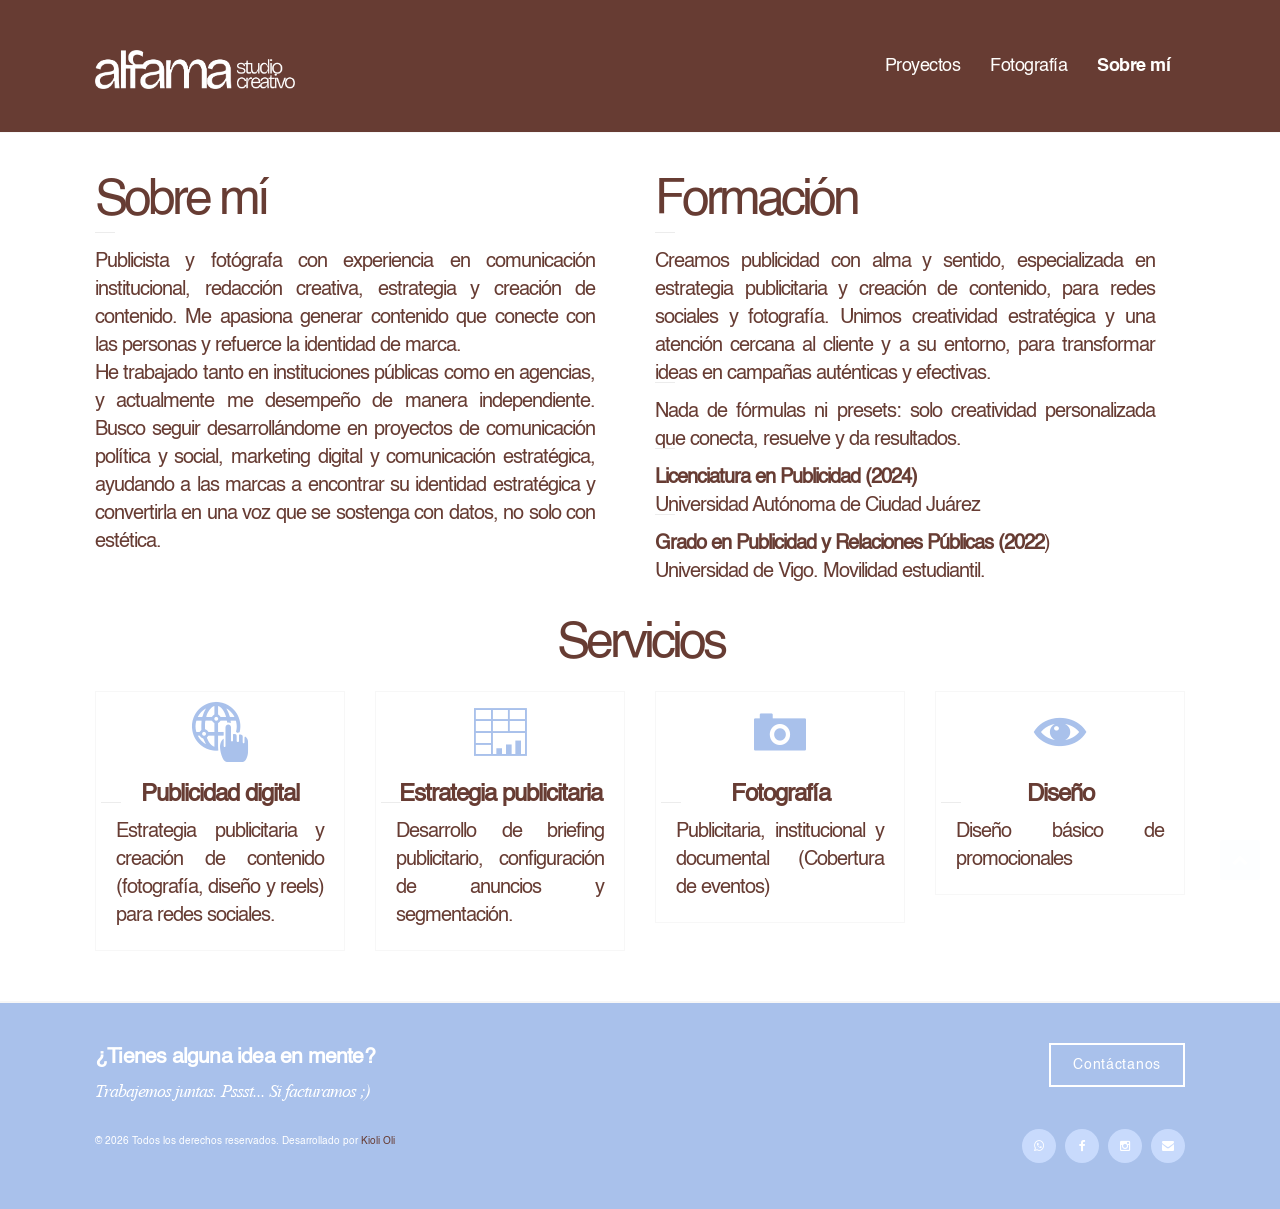
<file: sobremi.html>
<!DOCTYPE html>
<html lang="en-US">
<head>
	<meta http-equiv="Content-Type" content="text/html; charset=UTF-8">
	<title>Sobre mí - Alfama Studio</title>
	<meta name="description" content="Mayo - Portfolio Template for Creative Professionals">
	<meta name="viewport" content="width=device-width, initial-scale=1, maximum-scale=1">
	<link rel="shortcut icon" type="image/x-icon" href="assets/images/alf-favicon.png">

	<!-- STYLESHEETS -->
	<link rel="stylesheet" href="assets/bootstrap/css/bootstrap.min.css" type="text/css" media="all">
	<link rel="stylesheet" href="assets/css/font-awesome.min.css" type="text/css" media="all">
	<link rel="stylesheet" href="assets/css/icofont.css" type="text/css" media="all">
	<link rel="stylesheet" href="assets/css/magnific-popup.css" type="text/css" media="all">
	<link rel="stylesheet" href="assets/css/slick.css" type="text/css" media="all">
	<link rel="stylesheet" href="assets/css/hover-min.css" type="text/css" media="all">
	<link rel="stylesheet" href="assets/css/animate.css" type="text/css" media="all">
	<link rel="stylesheet" href="assets/css/style.css" type="text/css" media="all">

	<!--[if lt IE 9]>
      <script src="https://oss.maxcdn.com/html5shiv/3.7.2/html5shiv.min.js"></script>
      <script src="https://oss.maxcdn.com/respond/1.4.2/respond.min.js"></script>
    <![endif]-->

</head>

<body>

<!-- Site Wrapper (Boxed Version) -->
<div class="site-wrapper-wide">

	<!-- Site Header -->
	<header class="header">

	<!-- Navbar -->
	<nav class="navbar navbar-default yamm">
	    <div class="container">
	        <div class="navbar-header">
	            <button aria-controls="navbar" aria-expanded="false" class=
	            "navbar-toggle collapsed" data-target="#navbar" data-toggle=
	            "collapse" type="button"><span class="sr-only">Toggle
	            navigation</span> <span class="icon-bar"></span> <span class=
	            "icon-bar"></span> <span class="icon-bar"></span></button>

	            <!-- Logo -->
	            <a class="navbar-brand" href="index.html">
	            	<img src="assets/images/logo-nav-bn.png" alt="site-logo" width="200" />
	            </a>
	            <!-- Logo end -->

	        </div>

	        <div class="navbar-collapse collapse" id="navbar">

	        	<div class="navbar-right">
	            
	                <!-- Menu -->
	                <ul class="nav navbar-nav">
	                    <li class="dropdown">
	                        <a href="index.html" class="default">Proyectos</a>
	                    </li>
	                    <li class="dropdown">
	                        <a href="fotografia.html" class="default">Fotografía</a>
	                    </li>
	                    <li>
	                        <a href="#" class="active">Sobre mí</a>
	                    </li>

	                </ul>
	                <!-- Menu end -->
	                
	            </div>
	            
	        </div>
	    </div>
	</nav>
	<!-- Navbar 1-1 end -->

	</header>
	<!-- End Site Header -->

	<section class="page-header">
		<div class="container">
			<div class="row gx-5">
				<div class="col-md-6">
					<h1>Sobre mí</h1>
					<p style="text-align: justify;">Publicista y fotógrafa con experiencia en comunicación institucional, redacción creativa, estrategia y creación de contenido. Me apasiona generar contenido que conecte con las personas y refuerce la identidad de marca.<br>
He trabajado tanto en instituciones públicas como en agencias, y actualmente me desempeño de manera independiente. Busco seguir desarrollándome en proyectos de comunicación política y social, marketing digital y comunicación estratégica, ayudando a las marcas a encontrar su identidad estratégica y convertirla en una voz que se sostenga con datos, no solo con estética.
</p>
				</div>

				<div class="col-md-6">
					<h1>Formación</h1>
					<p style="text-align: justify;">Creamos publicidad con alma y sentido, especializada en estrategia publicitaria y creación de contenido, para redes sociales y fotografía. Unimos creatividad estratégica y una atención cercana al cliente y a su entorno, para transformar ideas en campañas auténticas y efectivas. </p>

					<p style="text-align: justify;">Nada de fórmulas ni presets: solo creatividad personalizada que conecta, resuelve y da resultados.</p>
					<p><strong>Licenciatura en Publicidad (2024)</strong><br>
					Universidad Autónoma de Ciudad Juárez </p>

					<p><strong>Grado en Publicidad y Relaciones Públicas (2022</strong>)<br>
					Universidad de Vigo. Movilidad estudiantil.</p>
				</div>
			</div>
		</div>
		<div class="container page-headers" style="margin-bottom: 30px;">

			<div class="row">
				<h1 style="text-align: center;">Servicios</h1 >

				<div class="col-md-3 col-sm-6 col-xs-12">
					<div class="service-item text-center">
						<i class="icofont icofont-ui-browser"></i>
						<h3>Publicidad digital</h3>
						<p>Estrategia publicitaria y creación de contenido (fotografía, diseño y reels) para redes sociales.</p>
					</div>
				</div>

				<div class="col-md-3 col-sm-6 col-xs-12">
					<div class="service-item text-center">
						<i class="icofont icofont-spreadsheet"></i>
						<h3>Estrategia publicitaria</h3>
						<p>Desarrollo de briefing publicitario, configuración de anuncios y segmentación.</p>

					</div>
				</div>

				<div class="col-md-3 col-sm-6 col-xs-12">
					<div class="service-item text-center">
						<i class="icofont icofont-camera-alt"></i>
						<h3>Fotografía</h3>
						<p>Publicitaria, institucional y documental (Cobertura de eventos)</p>

					</div>
				</div>
				<div class="col-md-3 col-sm-6 col-xs-12">
					<div class="service-item text-center">
						<i class="icofont icofont-eye"></i>
						<h3>Diseño</h3>
						<p>Diseño básico de promocionales</p>

					</div>
				</div>
			</div>
			

		</div>

	
	</section>


	

	<section class="cta-footer dark">
		<div class="container">
			<div class="row flex">

				<div class="col-md-8">
					<div class="text">
						<h2 class="lead">¿Tienes alguna idea en mente?</h2>
						<p class="ftext">Trabajemos juntas. Pssst... Si facturamos ;)</p>
					</div>
				</div>

				<div class="col-md-4">
				<a href="https://wa.me/526562015076" class="btn btn-light-alt pull-right">Contáctanos</a>
				</div>

			</div>
		</div>

		<div class="container">

			<div class="social-icons pull-right" style="padding-top: 20px;">
				<ul class="inline">
					<li><a href="https://wa.me/526562015076"><i class="fa fa-whatsapp" aria-hidden="true"></i></a></li>
					<li><a href="https://www.facebook.com/profile.php?id=61586710676685"><i class="fa fa-facebook" aria-hidden="true"></i></a></li>
					<li><a href="https://www.instagram.com/alfama.studio"><i class="fa fa-instagram" aria-hidden="true"></i></a></li>
					<li><a href="mailto:nsolveraa@gmail.com"><i class="fa fa-envelope" aria-hidden="true"></i></a></li>

				</ul>
			</div>

			<div class="copyright pull-left" style="color: white; font-size: 10px; padding-top: 25px;" >
				<span>© 2026 Todos los derechos reservados. Desarrollado por <a style="color: #673c33;" href="https://www.instagram.com/kioli.oli/">Kioli Oli</a></span>
			</div>

		</div>
		
	</section>
	
	<!-- Footer 
	<footer class="footer clearfix">
		<div class="container">

			<div class="social-icons pull-right">
				<ul class="inline">
					<li><a href="https://wa.me/526562015076"><i class="fa fa-whatsapp" aria-hidden="true"></i></a></li>
					<li><a href="https://www.facebook.com/profile.php?id=61586710676685"><i class="fa fa-facebook" aria-hidden="true"></i></a></li>
					<li><a href="https://www.instagram.com/alfama.studio"><i class="fa fa-instagram" aria-hidden="true"></i></a></li>
					<li><a href="mailto:nsolveraa@gmail.com"><i class="fa fa-envelope" aria-hidden="true"></i></a></li>

				</ul>
			</div>

			<div class="copyright pull-left">
				<span>© 2026 Todos los derechos reservados. Desarrollado por <a href="https://www.instagram.com/kioli.oli/">Kioli Oli</a></span>
			</div>

		</div>
	</footer>
	 End Footer -->

</div>

<a href="javascript:" id="return-to-top"><i class="fa fa-chevron-up"></i></a>

<!-- SCRIPTS -->
<script type="text/javascript" src="assets/js/jquery-1.12.3.min.js"></script>
<script type="text/javascript" src="assets/js/jquery.easing.min.js"></script>
<script type="text/javascript" src="assets/js/jquery.magnific-popup.min.js"></script>
<script type="text/javascript" src="assets/bootstrap/js/bootstrap.min.js"></script>
<script type="text/javascript" src="assets/js/jquery.sticky.js"></script>
<script type="text/javascript" src="assets/js/jquery.sliphover.min.js"></script>
<script type="text/javascript" src="assets/js/isotope.pkgd.min.js"></script>
<script type="text/javascript" src="assets/js/wow.min.js"></script>
<script type="text/javascript" src="assets/js/slick.min.js"></script>
<script type="text/javascript" src="assets/js/custom.js"></script>
<script type="text/javascript" src="assets/js/smoothscroll.min.js"></script>

</body>
</html>
</file>
<file: assets/css/style.css>
/*
Template Name: Mayo - Portfolio Template for Creative Professionals
Version: 1.0
Author: PxlSolutions
Author URI: http://themeforest.net/user/pxlsolutions
Description: Portfolio Template for Creative Professionals

[TABLE OF CONTENTS]

01. Main configuration
02. Typography
03. Preloader
04. Container Settings
05. Header
06. Navigation Bar
07. Right Sidebar
08. Hero
09. Section Settings
10. Portfolio
11. Gallery
12. Blog
13. Comments
14. Services
15. Pricing Tables
16. Testimonials
17. Site Footer
18. Client
19. Team
20. Contact
21. Call to Action
22. Widgets
23. Elements
24. Responsive Settings

*/
/* ==== FONTS ==== */
@font-face {
  font-family: 'Times-New-Roman-Italic';
  src: url("../fonts/Times-New-Roman-Italic.ttf") format("truetype");
font-weight: normal;
font-style: normal;
}
@font-face {
  font-family: 'Helvetica-Bold';
  src: url("../fonts/Helvetica-Bold.ttf") format("truetype");
font-weight: normal;
font-style: normal;
}
@font-face {
  font-family: 'Helvetica';
  src: url("../fonts/Helvetica.ttf") format("truetype");
font-weight: normal;
font-style: normal;
}

@import url("https://fonts.googleapis.com/css?family=Poppins:300,400,500,600,700&subset=latin-ext");
@import url('https://fonts.googleapis.com/css2?family=Open+Sans:ital,wght@0,300..800;1,300..800&display=swap');




/*=================================================================*/
/*                      MAIN CONFIGURATION                              
/*=================================================================*/
body {
  color: #673c33;
  background-color: #EEE;
  font-family: "Helvetica", sans-serif;
  font-style: normal;
  overflow-x: hidden;
}

img {
  max-width: 100%;
  height: auto;
}

img.space {
  margin-bottom: 20px;
}

ul {
  padding: 0;
  margin: 0;
}

li {
  font-size: 14px;
  padding: 0 0 10px;
}

ul.list-style li {
  position: relative;
  list-style: none;
  margin-left: 46px;
}

ul.list-style li:before {
  content: '';
  background: #2dd0c6;
  display: block;
  height: 1px;
  left: -45px;
  top: 36%;
  position: absolute;
  width: 20px;
}

ul.inline {
  list-style: none;
}
ul.inline li {
  display: inline-block;
}

.flex {
  display: flex;
  align-items: flex-start;
  align-content: center;
}

.text-center {
  text-align: center;
}

.text-left {
  text-align: left;
}

.text-right {
  text-align: right;
}

.sp30 {
  clear: both;
  overflow: hidden;
  height: 30px;
}

.mb0 {
  margin-bottom: 0 !important;
}

.mb20 {
  margin-bottom: 20px;
}
 /* Opacidad portafolio detalles*/
.overlay {
  background: rgba(103, 60, 51, 0.7);
  height: 100%;
  left: 0;
  top: 0;
  position: absolute;
  width: 100%;
}
/*=================================================================*/
/*                      TYPOGRAPHY                              
/*=================================================================*/
h4, h5, h6 {
  font-family: 'Times-New-Roman-Italic';
  font-weight: 700;
  margin: 20px 0;
}
 h2{
  font-family: 'Helvetica';
  font-weight: 700;
  margin: 20px 0;
  letter-spacing: -2px;
 }

h1 {
  font-family: 'Helvetica';
  font-size: 50px;
  font-weight: 400;
  letter-spacing: -4px;
}

h2 {
  font-size: 28px;
}

h3 {
  font-size: 24px;
  font-family: 'Helvetica';
}

h4 {
  font-size: 18px;
}

p {
  line-height: 2;
}

a {
  color: #222;
  outline: 0;
}
a:hover {
  color: #222;
}
a:focus {
  outline: 0;
}

hr {
  margin-top: 80px;
  margin-bottom: 80px;
  border: 0;
  border-top: 1px solid #f7f7f7;
}
hr.md {
  margin: 30px 0;
}
hr.md.dash {
  border-top: dashed 1px #f0f0f0;
}

blockquote {
  padding: 20px 20px;
  margin: 0 0 20px;
  font-size: 16px;
  border-left: 5px solid #222;
  background: #F7F7F7;
}

blockquote p {
  line-height: 1.6;
}

/*=================================================================*/
/*                      PRELOADER                              
/*=================================================================*/
.vertical--center {
  margin: 0 auto;
  background: white;
  width: 100%;
  height: 100%;
  left: 0;
  top: 0;
  position: fixed;
  display: block;
  z-index: 9;
}

.vertical-center__element {
  position: absolute;
  width: 100%;
  top: 50%;
  transform: translateY(-50%);
}

.preloader {
  display: block;
  position: relative;
  width: 1em;
  height: 1em;
  margin: 1px auto;
  background: black;
}
.preloader--top {
  top: 0;
  animation: preloaderCSSTop 2s infinite;
}
.preloader--top::after {
  position: absolute;
  content: '';
  display: block;
  width: 1em;
  height: 1em;
  left: 1em;
  background: black;
  margin-left: 1px;
  animation: preloaderCSSTopAfter 2s infinite;
  animation-delay: .5s;
}
.preloader--bottom {
  top: 0;
  animation: preloaderCSSBottom 2s infinite;
  animation-delay: 1.5s;
}
.preloader--bottom::after {
  position: absolute;
  content: '';
  display: block;
  width: 1em;
  left: 1em;
  height: 1em;
  background: black;
  margin-left: 1px;
  animation: preloaderCSSTopAfter 2s infinite;
  animation-delay: 1s;
}

@keyframes preloaderCSSTop {
  0% {
    background-color: black;
  }
  100% {
    background-color: white;
  }
}
@keyframes preloaderCSSBottom {
  0% {
    background-color: black;
  }
  100% {
    background-color: white;
  }
}
@keyframes preloaderCSSTopAfter {
  0% {
    background-color: black;
  }
  100% {
    background-color: white;
  }
}
@keyframes preloaderCSSBottomAfter {
  0% {
    background-color: black;
  }
  100% {
    background-color: white;
  }
}
/*=================================================================*/
/*                      CONTAINER SETTINGS
/*=================================================================*/
.site-wrapper {
  background: #FFF;
  max-width: 1170px;
  margin: 70px auto;
}

.site-wrapper-wide {
  background: #fbfcf5;
  max-width: 100%;
  margin: 0;
}

.container {
  padding-right: 40px;
  padding-left: 40px;
  margin-right: auto;
  margin-left: auto;
}

.container750 {
  max-width: 750px;
  padding-right: 40px;
  padding-left: 40px;
  margin-right: auto;
  margin-left: auto;
}

/*=================================================================*/
/*                      HEADER                              
/*=================================================================*/
.header {
  background-color: #673C33;
  border-bottom: solid 1px #f7f7f7;
  padding: 50px 0 30px;
}

.header-icons {
  margin-left: 20px;
  top: 5px;
  position: relative;
}
.header-icons ul li {
  margin: 0 10px;
  padding: 0;
}
.header-icons ul li:last-child {
  margin-right: 0;
}
.header-icons ul li.search-icon {
  cursor: pointer;
}
.header-icons ul li:hover {
  color: #ffffff;
}

.search-form {
  right: 0;
  top: 150%;
  position: absolute;
  width: 200px;
  -webkit-transform: translateY(-10px);
  -moz-transform: translateY(-10px);
  -ms-transform: translateY(-10px);
  transform: translateY(-10px);
  -webkit-transition: all .3s ease;
  -moz-transition: all .3s ease;
  -ms-transition: all .3s ease;
  -o-transition: all .3s ease;
  transition: all .3s ease;
  opacity: 0;
  visibility: hidden;
}
.search-form input {
  display: block;
  width: 100%;
  height: 40px;
  padding: 10px 20px;
  font-size: 12px;
  font-weight: 400;
  letter-spacing: 0;
  line-height: 1.6;
  color: #EEE;
  background-color: #ffffff;
  border: 0;
}
.search-form.open {
  -webkit-transform: translateY(0);
  -moz-transform: translateY(0);
  -ms-transform: translateY(0);
  transform: translateY(0);
  -webkit-transition: all .3s ease;
  -moz-transition: all .3s ease;
  -ms-transition: all .3s ease;
  -o-transition: all .3s ease;
  transition: all .3s ease;
  opacity: 1;
  visibility: visible;
}

.navicon {
  cursor: pointer;
  height: 14px;
  position: relative;
  top: 2px;
}
.navicon span {
  background: #FFFEFC;
  display: block;
  height: 2px;
  position: relative;
  right: 0;
  top: 3px;
  width: 13px;
}
.navicon span:before {
  content: '';
  background: #FFFEFC;
  display: block;
  height: 2px;
  position: absolute;
  top: 4px;
  right: 0;
  width: 9px;
}
.navicon span:after {
  content: '';
  background: #FFFEFC;
  display: block;
  height: 2px;
  position: absolute;
  top: 8px;
  right: 0;
  width: 5px;
}
.navicon:hover span, .navicon:hover span:after, .navicon:hover span:before {
  background: #C40E0E;
}

/*=================================================================*/
/*                      NAVIGATION BAR                              
/*=================================================================*/
.navbar {
  font-family: 'Helvetica';
  letter-spacing: -0.5px;
  position: relative;
  min-height: auto;
  margin-bottom: 0;
  border: 0;
}

.navbar-default {
  background-color: transparent;
  border-color: transparent;
}

.navbar-brand {
  height: auto;
  padding: 0 15px;
}

.navbar-nav > li {
  
  padding: 0;
}

.navbar-nav > li > a {
  color: #fff;
  font-size: 18px;
  font-weight: 300;
  line-height: inherit;
}

.navbar-nav > li > a.active:hover, .navbar-nav > li > a.default:hover{
  color: #A9C1EB;
}
.navbar-nav > li > a.active {
  color: #FFFEFC;
  /*font-weight: 700;*/
  font-family: 'Helvetica-Bold';

}

.navbar-nav > li > a.default {
  color: #FFFEFC;
  font-weight: 300;
}
/*
.navbar-nav > li > a:hover {
  color: #fff;
  font-weight: 700;
}
  */

.navbar-default .navbar-toggle {
  position: relative;
  float: right;
  padding: 10px;
  margin-top: 0;
  margin-right: 15px;
  margin-bottom: 0;
  background-color: transparent;
  background-image: none;
  border: 0;
  border-radius: 0;
}
.navbar-default .navbar-toggle .icon-bar {
  width: 22px;
  height: 3px;
  border-radius: 0;
  background-color: #fff;
}
.navbar-default .navbar-toggle:focus {
  background-color: transparent;
}
.navbar-default .navbar-toggle:focus .icon-bar {
  background-color: #ffffff;
}
.navbar-default .navbar-toggle:hover {
  background-color: transparent;
}
/*=================================================================*/
/*                      RIGHT SIDEBAR                             
/*=================================================================*/
.main-sidebar {
  color: #FFF;
  background: #1b1b1b;
  height: 100%;
  overflow: auto;
  right: 0;
  top: 0;
  padding: 30px 40px;
  position: fixed;
  width: 400px;
  z-index: 3;
  -webkit-transition: all .5s ease;
  -moz-transition: all .5s ease;
  -ms-transition: all .5s ease;
  -o-transition: all .5s ease;
  transition: all .5s ease;
  -webkit-transform: translateX(400px);
  -moz-transform: translateX(400px);
  -ms-transform: translateX(400px);
  transform: translateX(400px);
}
.main-sidebar.open {
  -webkit-transform: translateX(0px);
  -moz-transform: translateX(0px);
  -ms-transform: translateX(0px);
  transform: translateX(0px);
}
.main-sidebar .close {
  margin-top: 10px;
  height: 30px;
  opacity: .5;
  -webkit-transition: all .3s ease;
  -moz-transition: all .3s ease;
  -ms-transition: all .3s ease;
  -o-transition: all .3s ease;
  transition: all .3s ease;
}
.main-sidebar .close .line1 {
  display: block;
  background: #FFF;
  height: 1px;
  width: 30px;
  top: 1px;
  position: relative;
  -webkit-transform: rotateZ(45deg);
  -moz-transform: rotateZ(45deg);
  -ms-transform: rotateZ(45deg);
  transform: rotateZ(45deg);
  -webkit-transition: all .3s ease;
  -moz-transition: all .3s ease;
  -ms-transition: all .3s ease;
  -o-transition: all .3s ease;
  transition: all .3s ease;
}
.main-sidebar .close .line2 {
  display: block;
  background: #FFF;
  height: 1px;
  width: 30px;
  -webkit-transform: rotateZ(45deg);
  -moz-transform: rotateZ(45deg);
  -ms-transform: rotateZ(45deg);
  transform: rotateZ(-45deg);
  -webkit-transition: all .3s ease;
  -moz-transition: all .3s ease;
  -ms-transition: all .3s ease;
  -o-transition: all .3s ease;
  transition: all .3s ease;
}
.main-sidebar .close:hover .line1 {
  -webkit-transform: rotateZ(135deg);
  -moz-transform: rotateZ(135deg);
  -ms-transform: rotateZ(135deg);
  transform: rotateZ(135deg);
}
.main-sidebar .close:hover .line2 {
  -webkit-transform: rotateZ(45deg);
  -moz-transform: rotateZ(45deg);
  -ms-transform: rotateZ(45deg);
  transform: rotateZ(45deg);
}
.main-sidebar .close:hover {
  opacity: 1;
}
.main-sidebar .widget {
  border-bottom: solid 1px #222;
  margin-bottom: 40px;
  padding-bottom: 40px;
}
.main-sidebar .widget .title {
  margin: 0 0 20px;
}
.main-sidebar .widget:last-child {
  margin-bottom: 0;
  padding-bottom: 0;
  border: 0;
}

/*=================================================================*/
/*                      HERO
/*=================================================================*/
.hero-image {
  padding: 0;
}
.hero-image .item {
  background-attachment: fixed;
  background-size: cover;
}
.hero-image .cta-text {
  color: #FFF;
  padding: 110px 0;
}
.hero-image .cta-text h1 {
  font-size: 36px;
  font-weight: 700;
  margin: 20px 0 30px;
}
.hero-image .cta-text h4.lead {
  font-size: 20px;
  margin: 0;
}
.hero-image .cta-text p {
  font-size: 16px;
  margin-bottom: 20px;
  line-height: 1.8;
  position: relative;
}

.hero-image .cta-text p:before {
  content: '';
  background: #DDD;
  height: 1px;
  left: 0;
  top: -20px;
  position: absolute;
  width: 35px;
}
.hero-image .cta-text p:after {
  content: '';
  background: #DDD;
  height: 1px;
  left: 0;
  top: -16px;
  position: absolute;
  width: 20px;
}

.hero-slide {
  padding: 0;
}
.hero-slide .item {
  background-size: cover;
  height: 468px;
}
.hero-slide .cta-text {
  color: #FFF;
  padding: 0;
  left: 70px;
  top: calc(50% + 110px);
  position: absolute;
}
.hero-slide .cta-text h1 {
  font-size: 36px;
  font-weight: 700;
  margin: 20px 0 30px;
}
.hero-slide .cta-text h4.lead {
  font-size: 20px;
  margin: 0;
}
.hero-slide .cta-text p {
  font-size: 16px;
  margin-bottom: 20px;
  line-height: 1.8;
  position: relative;
}
.hero-slide .cta-text p:before {
  content: '';
  background: #DDD;
  height: 1px;
  left: 0;
  top: -20px;
  position: absolute;
  width: 35px;
}
.hero-slide .cta-text p:after {
  content: '';
  background: #DDD;
  height: 1px;
  left: 0;
  top: -16px;
  position: absolute;
  width: 20px;
}
.hero-slide .slick-next {
  right: 40px;
}
.hero-slide .slick-prev {
  left: 40px;
}
.hero-slide .slick-next, .hero-slide .slick-prev {
  background: rgba(255, 255, 255, 0.1);
  visibility: hidden;
  opacity: 0;
  -webkit-transition: all .3s ease;
  -moz-transition: all .3s ease;
  -ms-transition: all .3s ease;
  -o-transition: all .3s ease;
  transition: all .3s ease;
}
.hero-slide .slick-dots li button:before {
  background: rgba(255, 255, 255, 0.7);
}
.hero-slide .slick-dots li.slick-active button:before {
  background: #FFF;
}
.hero-slide:hover .slick-next, .hero-slide:hover .slick-prev {
  visibility: visible;
  opacity: 1;
}
.hero-slide:hover .slick-next {
  right: 0;
}
.hero-slide:hover .slick-prev {
  left: 0;
}
.hero-slide .item.slick-active img {
  -webkit-animation: myMove 5s 1 ease-in-out;
  -moz-animation: myMove 5s 1 ease-in-out;
  -o-animation: myMove 5s 1 ease-in-out;
  -ms-animation: myMove 5s 1 ease-in-out;
  animation: myMove 5s 1 ease-in-out;
}
.hero-slide .item[aria-hidden="true"] img {
  visibility: hidden;
}
@keyframes myMove {
  from {
    transform: scale(1, 1);
    transform-origin: 50% 50%;
  }
  to {
    transform: scale(1.3, 1.3);
    transform-origin: 50% 0%;
  }
}
@-webkit-keyframes myMove {
  from {
    -webkit-transform: scale(1, 1);
    -webkit-transform-origin: 50% 50%;
  }
  to {
    -webkit-transform: scale(1.3, 1.3);
    -webkit-transform-origin: 50% 0%;
  }
}
@-o-keyframes myMove {
  from {
    -o-transform: scale(1, 1);
    -o-transform-origin: 50% 50%;
  }
  to {
    -o-transform: scale(1.3, 1.3);
    -o-transform-origin: 50% 0%;
  }
}
@-moz-keyframes myMove {
  from {
    -moz-transform: scale(1, 1);
    -moz-transform-origin: 50% 50%;
  }
  to {
    -moz-transform: scale(1.3, 1.3);
    -moz-transform-origin: 50% 0%;
  }
}
@-ms-keyframes myMove {
  from {
    -ms-transform: scale(1, 1);
    -ms-transform-origin: 50% 50%;
  }
  to {
    -ms-transform: scale(1.3, 1.3);
    -ms-transform-origin: 50% 0%;
  }
}
.minimal-header {
  padding: 20px 0;
  margin: 0;
  border-bottom: 1px solid #f7f7f7;
}
.minimal-header h1 {
  margin: 20px 0 30px;
}
.minimal-header p {
  font-size: 20px;
  line-height: 1.4;
  position: relative;
  letter-spacing: -1px;
}
.minimal-header p:before {
  content: '';
  background: #ececec;
  height: 1px;
  left: 0;
  top: -20px;
  position: absolute;
  width: 35px;
}
.minimal-header p:after {
  content: '';
  background: #ececec;
  height: 1px;
  left: 0;
  top: -16px;
  position: absolute;
  width: 20px;
}

/*=================================================================*/
/*                      SECTION                              
/*=================================================================*/
section {
  background: #ffffff;
  overflow: hidden;
  padding: 80px 0;
  position: relative;
}
section.dark {
  background: #A9C1EB;
}

.section-header {
  padding: 0 0 50px;
  margin: 0;
  border-bottom: 1px solid #f7f7f7;
  margin-bottom: 50px;
}
.section-header h1 {
  margin: 20px 0 35px;
  position: relative;
}
.section-header h1:before {
  content: '';
  background: #ececec;
  height: 1px;
  left: 0;
  bottom: -13px;
  position: absolute;
  width: 35px;
}
.section-header h1:after {
  content: '';
  background: #ececec;
  height: 1px;
  left: 0;
  bottom: -17px;
  position: absolute;
  width: 20px;
}
.section-header p {
  font-size: 16px;
  line-height: 1.8;
  position: relative;
}

/*=================================================================*/
/*                      PORTFOLIO
/*=================================================================*/
.portfolio {
  padding: 30px 0 50px;
}

.portfolio-item {
  margin-bottom: 30px;
  position: relative;
}
.portfolio-item .outer {
  position: relative;
  overflow: hidden;
}
.portfolio-item .title {
  top: calc(20% - 25px);
  position: absolute;
  text-align: left;
  padding-left: 30px;
  width: 100%;
  z-index: 1;
  -webkit-transition: all .3s ease;
  -moz-transition: all .3s ease;
  -ms-transition: all .3s ease;
  -o-transition: all .3s ease;
  transition: all .5s ease;
  -webkit-transform: translateY(30px);
  -moz-transform: translateY(30px);
  -ms-transform: translateY(30px);
  transform: translateY(30px);
  -webkit-transition-delay: .3s;
  -moz-transition-delay: .3s;
  transition-delay: .3s;
  opacity: 0;
}
.portfolio-item .title h2 {
  color: #FFF;
  margin: 0;
  padding-bottom: 18px;
}
.portfolio-item .title span.category {
  margin-top: 1em;
  color: #FFF;
  font-size: 20px;
  letter-spacing: -1px;
  font-family: 'Times-New-Roman-Italic';
  line-height: 22px;
}
.portfolio-item .overlay {
  -webkit-transition: all .5s ease;
  -moz-transition: all .5s ease;
  -ms-transition: all .5s ease;
  -o-transition: all .5s ease;
  transition: all .5s ease;
  -webkit-transform: translateY(100%);
  -moz-transform: translateY(100%);
  -ms-transform: translateY(100%);
  transform: translateY(100%);
}
.portfolio-item:hover .overlay {
  -webkit-transform: translateY(0);
  -moz-transform: translateY(0);
  -ms-transform: translateY(0);
  transform: translateY(0);
}
.portfolio-item:hover .title {
  opacity: 1;
  -webkit-transform: translateY(0);
  -moz-transform: translateY(0);
  -ms-transform: translateY(0);
  transform: translateY(0);
}

.project-thumb {
  margin-bottom: 50px;
}

.project-thumb-list {
  margin-bottom: 50px;
}
.project-thumb-list img {
  margin-bottom: 10px;
}
.project-thumb-list img:last-child {
  margin-bottom: 0;
}

.project-detail {
  color: #FFF;
  background: #222;
  list-style: none;
  padding: 25px 30px;
}
.project-detail span.title {
  color: #FFF;
  font-size: 16px;
  font-weight: 600;
  display: block;
  margin-bottom: 10px;
}
.project-detail li {
  padding-bottom: 14px;
  font-size: 12px;
  color: #ffffff;
  border-bottom: solid 1px #2c2c2c;
  margin-bottom: 14px;
}
.project-detail li:last-child {
  padding-bottom: 0;
  border: 0;
}

.single-navigation {
  text-align: center;
  margin-top: 80px;
}
.single-navigation ul li {
  padding: 0 2px;
}
.single-navigation ul li a {
  color: #333;
  background: #FFF;
  border: solid 1px #EEE;
  border-radius: 50%;
  display: block;
  font-size: 20px;
  line-height: 62px;
  height: 60px;
  width: 60px;
}
.single-navigation ul li a:hover {
  background: #222;
  color: #FFF;
}

.filter-navigation {
  list-style: none;
  margin-bottom: 30px;
}
.filter-navigation li {
  color: #673c33;
  cursor: pointer;
  font-size: 16px;
  letter-spacing: -1px;
  display: inline-block;
  margin-right: 30px;
  padding: 0;
}
.filter-navigation li:last-child {
  margin-right: 0;
}
.filter-navigation li:hover {
  color: #C40E0E;
}
.filter-navigation li.current {
  color: #673c33;
  font-family: 'Helvetica-Bold';
  letter-spacing: -1px;
  font-size: 16px;
  font-weight: 500;
}

/*=================================================================*/
/*                      GALLERY
/*=================================================================*/
.gallery-item {
  padding: 2px;
  position: relative;
  outline: 0;
}
.gallery-item .outer {
  position: relative;
  overflow: hidden;
}
.gallery-item .icon {
  top: calc(50% - 15px);
  position: absolute;
  text-align: center;
  width: 100%;
  z-index: 1;
  -webkit-transition: all .3s ease;
  -moz-transition: all .3s ease;
  -ms-transition: all .3s ease;
  -o-transition: all .3s ease;
  transition: all .5s ease;
  -webkit-transform: translateY(30px);
  -moz-transform: translateY(30px);
  -ms-transform: translateY(30px);
  transform: translateY(30px);
  -webkit-transition-delay: .3s;
  -moz-transition-delay: .3s;
  transition-delay: .3s;
  opacity: 0;
}
.gallery-item .icon i {
  font-size: 30px;
  color: #FFF;
}
.gallery-item .overlay {
  -webkit-transition: all .5s ease;
  -moz-transition: all .5s ease;
  -ms-transition: all .5s ease;
  -o-transition: all .5s ease;
  transition: all .5s ease;
  -webkit-transform: translateY(100%);
  -moz-transform: translateY(100%);
  -ms-transform: translateY(100%);
  transform: translateY(100%);
}
.gallery-item:hover .overlay {
  -webkit-transform: translateY(0);
  -moz-transform: translateY(0);
  -ms-transform: translateY(0);
  transform: translateY(0);
}
.gallery-item:hover .icon {
  opacity: 1;
  -webkit-transform: translateY(0);
  -moz-transform: translateY(0);
  -ms-transform: translateY(0);
  transform: translateY(0);
}

/*=================================================================*/
/*                      BLOG 
/*=================================================================*/
.blog-post {
  margin-bottom: 50px;
}
.blog-post h1 a, .blog-post h2 a, .blog-post h3 a, .blog-post h4 a, .blog-post h5 a, .blog-post h6 a {
  color: #222;
  text-decoration: none;
}
.blog-post h1 a:hover, .blog-post h2 a:hover, .blog-post h3 a:hover, .blog-post h4 a:hover, .blog-post h5 a:hover, .blog-post h6 a:hover {
  opacity: 0.8;
}
.blog-post .meta {
  color: #999;
  font-size: 12px;
  font-weight: 300;
  display: block;
  margin-bottom: 14px;
}
.blog-post .tags {
  margin-top: 30px;
  clear: both;
}
.blog-post.list {
  border-bottom: dashed 1px #EEE;
  margin-bottom: 50px;
  padding-bottom: 50px;
}
.blog-post.list .post-title {
  margin: 0 0 20px;
}

.post-content ul {
  padding-left: 18px;
  list-style-type: square;
  margin-bottom: 20px;
}

/*=================================================================*/
/*                      COMMENTS
/*=================================================================*/
.comments-box {
  background-color: #FFF;
  border-radius: 5px;
  margin-bottom: 30px;
  overflow: hidden;
  padding: 0;
}

.comments-box .item {
  border-bottom: dashed 1px #EEE;
  margin-bottom: 30px;
  padding-bottom: 30px;
}
.comments-box .item h4.name {
  margin: 0 0 3px;
}
.comments-box .item span.date {
  font-size: 11px;
  color: #999;
  display: block;
  margin-bottom: 10px;
}

.comments-box .item:last-child {
  border: 0;
  margin-bottom: 0;
  padding: 0;
}

.comments-box .thumb {
  border-radius: 0;
  height: 100px;
  overflow: hidden;
  width: 100px;
}

/*=================================================================*/
/*                      SERVICES
/*=================================================================*/
.service-item {
  border: solid 1px #f7f7f7;
  padding: 10px 5px;
}
.service-item i {
  font-size: 60px;
  color: #A9C1EB;
}
.service-item h3 {
  margin: 20px 10px 10px;
  font-weight: 600;
  position: relative;
  font-family: "Helvetica", sans-serif;
  letter-spacing: -1px;
}

.service-item p {
  text-align: justify;
}

/*
.service-item h3:before {
  content: '';
  background: #ececec;
  height: 1px;
  left: calc(50% - 20px);
  bottom: -20px;
  position: absolute;
  width: 35px;
}
.service-item h3:after {
  content: '';
  background: #ececec;
  height: 1px;
  left: calc(50% - 13px);
  bottom: -24px;
  position: absolute;
  width: 20px;
}
.service-item p {
  margin-bottom: 20px;
}*/

/*=================================================================*/
/*                      PRICING TABLES
/*=================================================================*/
.price-item {
  border: solid 1px #f7f7f7;
  padding: 40px;
}
.price-item h1 {
  font-size: 40px;
}
.price-item span.currency {
  font-size: 18px;
  font-weight: 400;
  margin-right: 10px;
  vertical-align: top;
}
.price-item h4 {
  margin: 0 0 20px;
}
.price-item p {
  color: #777;
  font-size: 12px;
  font-weight: 300;
  line-height: 1.8;
}
.price-item ul {
  list-style: none;
  margin: 20px 0;
}
.price-item.best {
  background: #222;
  border-color: #222;
  color: #FFF;
}

/*=================================================================*/
/*                      TESTIMONIALS
/*=================================================================*/
.testimonial-outer {
  margin-top: 60px;
}
.testimonial-outer:nth-child(1), .testimonial-outer:nth-child(2), .testimonial-outer:nth-child(3) {
  margin-top: 0;
}

.testimonial-item .thumb {
  border-radius: 50%;
  overflow: hidden;
  display: inline-block;
  height: 60px;
  width: 60px;
}
.testimonial-item .userinfo {
  display: inline-block;
  margin-left: 20px;
  vertical-align: top;
}
.testimonial-item .userinfo h4 {
  margin: 10px 0 0;
}
.testimonial-item .userinfo span {
  color: #ffffff;
  font-size: 12px;
}
.testimonial-item .text {
  clear: both;
  margin-top: 15px;
}

/*=================================================================*/
/*                      SITE FOOTER
/*=================================================================*/
.footer {
  border-top: solid 1px #f7f7f7;
  padding: 35px 0;
}
.footer .copyright {
  margin: 7px 0;
}
.footer .copyright span {
  color: #673c33;
  font-size: 12px;
}
.footer .copyright span a {
  color: #222;
}

.social-icons ul li {
  margin-right: 5px;
  padding: 0;
}
.social-icons ul li:last-child {
  margin-right: 0;
}
.social-icons ul li a {
  color: #ffffff;
  background: #c8dafc;
  border-radius: 50%;
  display: block;
  font-size: 12px;
  height: 34px;
  line-height: 36px;
  overflow: hidden;
  text-align: center;
  width: 34px;
  vertical-align: middle;
  -webkit-transform: perspective(1px) translateZ(0);
  transform: perspective(1px) translateZ(0);
  box-shadow: 0 0 1px transparent;
  position: relative;
  -webkit-transition-property: color;
  transition-property: color;
  -webkit-transition-duration: 0.5s;
  transition-duration: 0.5s;
}
.social-icons ul li a:hover {
  color: #FFF;
}
.social-icons ul li a:before {
  content: "";
  position: absolute;
  z-index: -1;
  top: 0;
  left: 0;
  right: 0;
  bottom: 0;
  background: #673C33;
  -webkit-transform: scaleY(0);
  transform: scaleY(0);
  -webkit-transform-origin: 50% 100%;
  transform-origin: 50% 100%;
  -webkit-transition-property: transform;
  transition-property: transform;
  -webkit-transition-duration: .5s;
  transition-duration: .5s;
  -webkit-transition-timing-function: ease-out;
  transition-timing-function: ease-out;
}
.social-icons ul li a:active:before, .social-icons ul li a:focus:before, .social-icons ul li a:hover:before {
  -webkit-transform: scaleY(1);
  transform: scaleY(1);
  -webkit-transition-timing-function: cubic-bezier(0.52, 1.64, 0.37, 0.66);
  transition-timing-function: cubic-bezier(0.52, 1.64, 0.37, 0.66);
}
.social-icons.alternative li a {
  color: #222;
}
.social-icons.alternative li a:hover {
  color: #222;
}
.social-icons.alternative li a:focus {
  color: #222;
}
.social-icons.alternative li a:before {
  background: #FFF;
}

/*=================================================================*/
/*                      CLIENT
/*=================================================================*/
.client-item {
  text-align: center;
}
.client-item img {
  max-width: 150px;
  opacity: .2;
}
.client-item img:hover {
  opacity: 1;
}

/*=================================================================*/
/*                      TEAM
/*=================================================================*/
.team-outer {
  margin-top: 60px;
}
.team-outer:nth-child(1), .team-outer:nth-child(2), .team-outer:nth-child(3) {
  margin-top: 0;
}

.team-item .thumb {
  overflow: hidden;
  position: relative;
}
.team-item .social-links {
  opacity: 0;
  top: calc(50% - 10px);
  position: absolute;
  text-align: center;
  z-index: 2;
  width: 100%;
  -webkit-transform: translateY(50px);
  -moz-transform: translateY(50px);
  -ms-transform: translateY(50px);
  transform: translateY(50px);
  -webkit-transition: all .3s ease-in-out;
  -moz-transition: all .3s ease-in-out;
  transition: all .3s ease-in-out;
  -webkit-transition-delay: .2s;
  -moz-transition-delay: .2s;
  transition-delay: .2s;
}
.team-item .social-links ul li a {
  color: #FFF;
  font-size: 24px;
  background: transparent;
  padding: 0 10px;
}
.team-item h3 {
  margin: 20px 0 30px;
}
.team-item span.position {
  font-size: 14px;
  color: #6c6c6c;
  position: relative;
}
.team-item span.position:before {
  content: '';
  background: #DDD;
  height: 1px;
  left: 0;
  top: -15px;
  position: absolute;
  width: 25px;
}
.team-item span.position:after {
  content: '';
  background: #DDD;
  height: 1px;
  left: 0;
  top: -12px;
  position: absolute;
  width: 15px;
}
.team-item .overlay {
  -webkit-transform: translateY(100%);
  -moz-transform: translateY(100%);
  -ms-transform: translateY(100%);
  transform: translateY(100%);
  -webkit-transition: all .3s ease-in-out;
  -moz-transition: all .3s ease-in-out;
  transition: all .3s ease-in-out;
}
.team-item:hover .overlay {
  -webkit-transform: translateY(0);
  -moz-transform: translateY(0);
  -ms-transform: translateY(0);
  transform: translateY(0);
}
.team-item:hover .social-links {
  opacity: 1;
  -webkit-transform: translateY(0);
  -moz-transform: translateY(0);
  -ms-transform: translateY(0);
  transform: translateY(0);
}

/*=================================================================*/
/*                      CONTACT
/*=================================================================*/
.contact-info {
  background: #242424;
  color: #FFF;
  text-align: center;
  padding: 45px 60px;
}
.contact-info i {
  font-size: 36px;
  margin-bottom: 20px;
  display: block;
}
.contact-info span {
  font-size: 18px;
  font-weight: 700;
  display: block;
  line-height: 2;
}

.contact-form {
  margin-top: 50px;
}

/*=================================================================*/
/*                      CALL TO ACTION
/*=================================================================*/
.cta-footer {
  border-top: solid 1px #f7f7f7;
  padding: 40px 0;
}
.cta-footer .text {
  color: #FFF;
}
.cta-footer .text .lead {
  font-weight: 600;
  margin: 0;
  letter-spacing: -0.8px;
}
.ftext{
  letter-spacing: -1px;
}

.cta-footer .text p {
  font-size: 18px;
  margin: 0;
  font-family: 'Times-New-Roman-Italic';
  letter-spacing: -1;
}

/*=================================================================*/
/*                      WIDGETS
/*=================================================================*/
.widget {
  margin-bottom: 50px;
}
.widget .widget-header {
  font-size: 14px;
  letter-spacing: 0.1em;
  font-weight: 400;
  border-bottom: solid 1px #EEE;
  padding: 14px 0;
  margin: 0 0 20px;
  background: #222;
  color: #FFF;
  text-align: center;
}
.widget .about-img {
  margin-bottom: 20px;
}
.widget .categories {
  list-style: none;
}
.widget .categories li {
  color: #999;
  font-weight: 300;
  border-bottom: dashed 1px #EEE;
  padding-bottom: 14px;
  margin-bottom: 14px;
}
.widget .categories li a {
  color: #222;
  font-weight: 400;
}
.widget .categories li:last-child {
  margin: 0;
  border: 0;
  padding: 0;
}
.widget .widget-post-item {
  border-bottom: dashed 1px #EEE;
  float: none;
  margin-bottom: 20px;
  padding-bottom: 20px;
}
.widget .widget-post-item:last-child {
  border: 0;
  margin: 0;
  padding: 0;
}
.widget .widget-post-item .thumb {
  float: left;
  overflow: hidden;
  height: 80px;
  width: 80px;
}
.widget .widget-post-item .post-title {
  margin-left: 100px;
}
.widget .widget-post-item .post-title h3 {
  font-size: 16px;
  letter-spacing: 0;
  line-height: 1.3;
  margin: 0 0 10px;
}
.widget .widget-post-item .post-title h3 a {
  color: #222;
}
.widget .widget-post-item .post-title span.date {
  font-size: 12px;
  font-weight: 300;
  color: #999;
  letter-spacing: .05em;
}

.portfolio-widget-item {
  padding: 1px;
}

.tags {
  list-style: none;
}
.tags li {
  display: inline-block;
  margin-bottom: 7px;
}
.tags li a {
  color: #222;
  background: #EEE;
  border: solid 1px #DDD;
  padding: 4px 8px;
  -webkit-transition: all .3s ease-in-out;
  -moz-transition: all .3s ease-in-out;
  transition: all .3s ease-in-out;
}
.tags li a:hover {
  color: #FFF;
  background: #222;
  text-decoration: none;
}

/*=================================================================*/
/*                      ELEMENTS
/*=================================================================*/
.social-share ul li {
  font-size: 16px;
  padding-right: 20px;
  padding-bottom: 0;
  vertical-align: middle;
}
.social-share ul li a {
  color: #FFF;
  font-size: 14px;
  border-radius: 3px;
  display: block;
  padding: 0 13px 0 0;
  overflow: hidden;
  margin: 0;
}
.social-share ul li a.fb {
  background: #3b5998;
}
.social-share ul li a.tw {
  background: #55acee;
}
.social-share ul li a.gp {
  background: #dd4b39;
}
.social-share ul li a i {
  background: rgba(0, 0, 0, 0.15);
  display: inline-block;
  margin-right: 13px;
  padding: 11px;
}
.social-share ul li a:hover {
  text-decoration: none;
  opacity: .5;
}
.social-share ul li:last-child {
  padding-right: 0;
}

/* === Go to Top === */
#return-to-top {
  position: fixed;
  bottom: 20px;
  right: 20px;
  background: #5c7bb2;
  background: rgba(123, 166, 241, 0.5);
  width: 40px;
  height: 40px;
  display: block;
  text-decoration: none;
  -webkit-border-radius: 3px;
  -moz-border-radius: 3px;
  border-radius: 3px;
  display: none;
  -webkit-transition: all 0.3s linear;
  -moz-transition: all 0.3s ease;
  -ms-transition: all 0.3s ease;
  -o-transition: all 0.3s ease;
  transition: all 0.3s ease;
}

#return-to-top i {
  color: #fff;
  margin: 0;
  position: relative;
  left: 12px;
  top: 11px;
  font-size: 16px;
  -webkit-transition: all 0.3s ease;
  -moz-transition: all 0.3s ease;
  -ms-transition: all 0.3s ease;
  -o-transition: all 0.3s ease;
  transition: all 0.3s ease;
}

#return-to-top:hover {
  background: rgba(92, 123, 178, 0.8);
}

#return-to-top:hover i {
  color: #fff;
}

.head-title {
  margin: 0 0 50px;
  position: relative;
}
.head-title:before {
  content: '';
  background: #ececec;
  height: 1px;
  left: 0;
  top: 35px;
  position: absolute;
  width: 35px;
}
.head-title:after {
  content: '';
  background: #ececec;
  height: 1px;
  left: 0;
  top: 39px;
  position: absolute;
  width: 20px;
}

/* === Page Header === */
.page-header {
  padding: 20px 0;
  margin: 0;
  border-bottom: 1px solid #f7f7f7;
}
.page-header h1 {
  margin: 20px 0 20px;
}
.page-header p {
  font-size: 20px;
  line-height: 1.4;
  letter-spacing: -1px;
  position: relative;
  padding-right: 30px;
  
}

.page-headers p {
  font-size: 20px;
  line-height: 1.4;
  letter-spacing: -1px;
  position: relative;
  padding-left: 15px;
  padding-right: 15px;
  
}

.page-header p:before {
  content: '';
  height: 1px;
  left: 0;
  top: -20px;
  position: absolute;
  width: 35px;
}
.page-header p:after {
  content: '';
  background: #ececec;
  height: 1px;
  left: 0;
  top: -16px;
  position: absolute;
  width: 20px;
}

/* === Buttons === */
.btn {
  border: 0;
  border-radius: 0;
  color: #FFF;
  font-size: 14px;
  font-weight: 400;
  letter-spacing: .05em;
  padding: 10px 22px;
  -webkit-transition: all .3s ease-in-out;
  -moz-transition: all .3s ease-in-out;
  transition: all .3s ease-in-out;
}

.btn:focus {
  outline: 0;
}

.btn-default {
  color: #FFF;
  background: #222;
  display: inline-block;
  vertical-align: middle;
  -webkit-transform: translateZ(0);
  transform: translateZ(0);
  box-shadow: 0 0 1px transparent;
  -webkit-backface-visibility: hidden;
  backface-visibility: hidden;
  -moz-osx-font-smoothing: grayscale;
  position: relative;
  -webkit-transition-property: color;
  transition-property: color;
  -webkit-transition-duration: .3s;
  transition-duration: .3s;
}
.btn-default:hover {
  color: #FFF;
  -webkit-transform: scaleX(1);
  transform: scaleX(1);
  background: #222;
}
.btn-default:before {
  content: "";
  position: absolute;
  z-index: -1;
  top: 0;
  left: 0;
  right: 0;
  bottom: 0;
  background: #000;
  -webkit-transform: scaleX(0);
  transform: scaleX(0);
  -webkit-transform-origin: 0 50%;
  transform-origin: 0 50%;
  -webkit-transition-property: transform;
  transition-property: transform;
  -webkit-transition-duration: .3s;
  transition-duration: .3s;
  -webkit-transition-timing-function: ease-out;
  transition-timing-function: ease-out;
}
.btn-default:active:before, .btn-default:focus:before, .btn-default:hover:before {
  -webkit-transform: scaleX(1);
  transform: scaleX(1);
}

.btn-default-alt {
  background-color: transparent;
  border: solid 2px #222;
  color: #222;
  display: inline-block;
  vertical-align: middle;
  -webkit-transform: translateZ(0);
  transform: translateZ(0);
  box-shadow: 0 0 1px transparent;
  -webkit-backface-visibility: hidden;
  backface-visibility: hidden;
  -moz-osx-font-smoothing: grayscale;
  position: relative;
  -webkit-transition-property: color;
  transition-property: color;
  -webkit-transition-duration: .3s;
  transition-duration: .3s;
}
.btn-default-alt:hover {
  color: #FFF;
  -webkit-transform: scaleX(1);
  transform: scaleX(1);
}
.btn-default-alt:before {
  content: "";
  position: absolute;
  z-index: -1;
  top: 0;
  left: 0;
  right: 0;
  bottom: 0;
  background: #222;
  -webkit-transform: scaleX(0);
  transform: scaleX(0);
  -webkit-transform-origin: 0 50%;
  transform-origin: 0 50%;
  -webkit-transition-property: transform;
  transition-property: transform;
  -webkit-transition-duration: .3s;
  transition-duration: .3s;
  -webkit-transition-timing-function: ease-out;
  transition-timing-function: ease-out;
}
.btn-default-alt:active:before, .btn-default-alt:focus:before, .btn-default-alt:hover:before {
  -webkit-transform: scaleX(1);
  transform: scaleX(1);
}

.btn-light-alt {
  background-color: transparent;
  border: solid 2px #FFF;
  color: #FFF;
  display: inline-block;
  vertical-align: middle;
  -webkit-transform: translateZ(0);
  transform: translateZ(0);
  box-shadow: 0 0 1px transparent;
  -webkit-backface-visibility: hidden;
  backface-visibility: hidden;
  -moz-osx-font-smoothing: grayscale;
  position: relative;
  -webkit-transition-property: color;
  transition-property: color;
  -webkit-transition-duration: .3s;
  transition-duration: .3s;
}
.btn-light-alt:hover {
  color: #222;
  -webkit-transform: scaleX(1);
  transform: scaleX(1);
}
.btn-light-alt:before {
  content: "";
  position: absolute;
  z-index: -1;
  top: 0;
  left: 0;
  right: 0;
  bottom: 0;
  background: #FFF;
  -webkit-transform: scaleX(0);
  transform: scaleX(0);
  -webkit-transform-origin: 0 50%;
  transform-origin: 0 50%;
  -webkit-transition-property: transform;
  transition-property: transform;
  -webkit-transition-duration: .3s;
  transition-duration: .3s;
  -webkit-transition-timing-function: ease-out;
  transition-timing-function: ease-out;
}
.btn-light-alt:active:before, .btn-light-alt:focus:before, .btn-light-alt:hover:before {
  -webkit-transform: scaleX(1);
  transform: scaleX(1);
}

.btn-full {
  text-align: center;
  width: 100%;
}

.btn-group-lg > .btn, .btn-lg {
  padding: 28px 30px;
  font-size: 18px;
  line-height: 0;
  border-radius: 0;
}

.btn-sm {
  padding: 17px 16px;
  font-size: 12px;
  line-height: 0;
  border-radius: 0;
}

.btn-xs {
  padding: 12px 10px;
  font-size: 12px;
  line-height: 0;
  border-radius: 0;
}

/* === Form Control === */
.form-control {
  display: block;
  width: 100%;
  height: 50px;
  padding: 10px 24px;
  font-size: 14px;
  font-weight: 300;
  letter-spacing: .05em;
  line-height: 1.6;
  color: #333;
  background-color: #eeeeee;
  background-image: none;
  border: 0;
  border-radius: 0;
  -webkit-box-shadow: none;
  box-shadow: none;
}

.form-control:focus {
  border-color: transparent;
  outline: 0;
  -webkit-box-shadow: none;
  box-shadow: none;
}

.form-group {
  margin-bottom: 30px;
}

/* === Tabs === */
.nav-tabs {
  border: 1px solid #f7f7f7;
  margin-bottom: -1px;
}

.nav-tabs > li {
  float: left;
  margin-bottom: -1px;
  padding-bottom: 0;
}

.nav-tabs > li > a {
  margin-right: 0;
  line-height: 1.42857143;
  border-bottom: solid 2px #222;
  border-top: 0;
  border-left: 0;
  border-right: 0;
  border-radius: 0;
  padding: 16px 24px;
}

.nav-tabs > li.active > a, .nav-tabs > li.active > a:focus, .nav-tabs > li.active > a:hover {
  color: #FFF;
  cursor: default;
  background-color: #222;
  border-bottom: solid 2px #222;
  border-top: 0;
  border-left: 0;
  border-right: 0;
}

.tab-content {
  border: solid 1px #f7f7f7;
  clear: both;
  overflow: hidden;
  padding: 30px;
}

/* === Accordion === */
.panel-default {
  border-color: #f7f7f7;
}

.panel-group .panel-heading + .panel-collapse > .list-group, .panel-group .panel-heading + .panel-collapse > .panel-body {
  border-top: 1px solid #f7f7f7;
}

.panel-default > .panel-heading {
  color: #FFF;
  background-color: #222;
  border-color: #222;
}

.panel-group .panel {
  margin-bottom: 0;
  border-radius: 0;
}

.panel-heading {
  padding: 16px 18px;
  border-bottom: 1px solid transparent;
  border-top-left-radius: 0;
  border-top-right-radius: 0;
}

.panel-title {
  margin-top: 0;
  margin-bottom: 0;
  font-size: 14px;
  font-weight: 400;
  color: inherit;
}
.panel-title a:hover {
  color: #FFF;
  text-decoration: none;
}

.panel-body {
  padding: 20px;
  line-height: 2.3;
}

/* === Pre === */
pre {
  display: block;
  padding: 9.5px;
  margin: 0 0 10px;
  font-size: 13px;
  line-height: 1.42857143;
  color: #333;
  word-break: break-all;
  word-wrap: break-word;
  background-color: #f5f5f5;
  border: 1px solid #ccc;
  border-radius: 0;
}

/* === Alert === */
.alert {
  padding: 15px;
  margin-bottom: 20px;
  border: 1px solid transparent;
  border-radius: 0;
}

.alert-dismissable .close, .alert-dismissible .close {
  position: relative;
  top: 0;
  right: 0;
  color: inherit;
}

/* === Slick Slide Control === */
.slick-slide {
  height: auto;
}

.slick-prev {
  left: 20px;
}

.slick-next {
  right: 20px;
}

.slick-next, .slick-prev {
  width: 50px;
  height: 50px;
  line-height: 65px;
  text-align: center;
  background: rgba(0, 0, 0, 0.4);
  border-radius: 2px;
  top: calc(50% - 0);
  z-index: 1;
}

.slick-next:hover, .slick-next:focus, .slick-prev:hover, .slick-prev:focus {
  background: #222;
}

.slick-prev:before, .slick-next:before {
  font-family: 'FontAwesome';
  font-size: 21px;
  opacity: 1;
  color: #fff;
}

.slick-next:before {
  content: '\f105';
}

.slick-prev:before {
  content: '\f104';
}

.slick-dotted.slick-slider {
  margin-bottom: 0;
}

.slick-dots {
  bottom: 30px;
  position: absolute;
}

.slick-dots li {
  width: 10px;
  height: 10px;
  margin: 0 3px;
}

.slick-dots li.slick-active {
  width: 10px;
  height: 10px;
}

.slick-dots li button {
  width: 10px;
  height: 10px;
  padding: 0;
}

.slick-dots li.slick-active button:before {
  background: rgba(0, 0, 0, 0.8);
  opacity: 1;
  height: 10px;
  width: 10px;
}

.slick-dots li button:before {
  content: '';
  background: rgba(0, 0, 0, 0.4);
  border-radius: 50%;
  height: 10px;
  width: 10px;
}

/* === Pagination === */
.pagination {
  display: inline-block;
  padding-left: 0;
  margin: 0;
  border-radius: 4px;
}

.pagination > li:first-child > a, .pagination > li:first-child > span {
  margin-left: 0;
  border-radius: 50%;
}

.pagination > li:last-child > a, .pagination > li:last-child > span {
  border-radius: 50%;
}

.pagination > .active > a, .pagination > .active > a:focus, .pagination > .active > a:hover, .pagination > .active > span, .pagination > .active > span:focus, .pagination > .active > span:hover {
  z-index: 3;
  color: #fff;
  cursor: default;
  background-color: #222;
  border-color: transparent;
}

.pagination > li > a, .pagination > li > span {
  position: relative;
  float: left;
  font-weight: 400;
  height: 46px;
  line-height: 34px !important;
  margin-left: 11px;
  line-height: 1.42857143;
  color: #1a1a1a;
  text-decoration: none;
  background-color: #fff;
  border: 1px solid #EEE;
  border-radius: 50%;
  width: 46px;
  text-align: center;
}

.pagination > li > a:focus, .pagination > li > a:hover, .pagination > li > span:focus, .pagination > li > span:hover {
  z-index: 2;
  color: #FFF;
  background-color: #222;
  border-color: transparent;
}

.videoWrapper {
  position: relative;
  padding-bottom: 56.25%;
  /* 16:9 */
  padding-top: 0;
  height: 0;
}

.videoWrapper iframe {
  position: absolute;
  top: 0;
  left: 0;
  width: 100%;
  height: 100%;
}

/*=================================================================*/
/*                      RESPONSIVE SETTINGS
/*=================================================================*/
@media only screen and (max-width: 991px) {
  .service-item {
    margin-bottom: 30px !important;
  }

  .project-detail {
    margin-top: 30px;
  }

  .contact-info {
    padding: 45px 10px;
  }
  .contact-info span {
    font-size: 14px;
  }
}
@media only screen and (max-width: 767px) {
  .dropdown-menu {
    width: 100%;
  }

  ul.nav li.dropdown:hover > ul.dropdown-menu {
    display: block;
    position: relative;
    float: none;
  }

  .navbar-right .dropdown-menu .dropdown-menu {
    position: relative;
    float: none;
  }

  .navbar-collapse {
    margin-top: 30px;
  }

  .flex {
    display: block;
  }

  .hero-slide .cta-text {
    left: 0;
  }

  .blog-post.list .post-title {
    margin: 20px 0 20px;
  }

  .team-outer, .price-item, .testimonial-outer, .contact-info, .pagination {
    margin-bottom: 30px;
  }

  .team-item {
    max-width: 360px;
  }
}
@media only screen and (min-width: 767px) {
  .navbar {
    border-radius: 0;
  }

  .navbar-nav {
    line-height: 32px;
  }

  ul.nav li.dropdown:hover > ul.dropdown-menu {
    display: block;
    -webkit-transform: translateY(0);
    -moz-transform: translateY(0);
    -ms-transform: translateY(0);
    transform: translateY(0);
    -webkit-transition: all .5s ease;
    -moz-transition: all .5s ease;
    -ms-transition: all .5s ease;
    -o-transition: all .5s ease;
    transition: all .5s ease;
    opacity: 1;
    visibility: visible;
  }

  .navbar-right .dropdown-menu {
    display: block;
    right: auto;
    -webkit-transition: all .5s ease;
    -moz-transition: all .5s ease;
    -ms-transition: all .5s ease;
    -o-transition: all .5s ease;
    transition: all .5s ease;
    -webkit-transform: translateY(100px);
    -moz-transform: translateY(100px);
    -ms-transform: translateY(100px);
    transform: translateY(100px);
    opacity: 0;
    visibility: hidden;
  }

  .navbar-right .dropdown-menu .dropdown-menu {
    left: 100%;
    top: 0;
  }

  .navbar-nav > li > a {
    padding-top: 0;
    padding-bottom: 20px;
  }
}
@media only screen and (max-width: 480px) {
  .hero-image .cta-text h1, .hero-slide .cta-text h1 {
    font-size: 28px;
  }

  .hero-image .cta-text h4.lead, .hero-slide .cta-text h4.lead {
    font-size: 16px;
  }

  .hero-image .cta-text p, .hero-slide .cta-text p {
    font-size: 14px;
  }

  .hero-slide .cta-text {
    top: calc(50% + 90px);
  }

  .filter-navigation li {
    margin-right: 15px;
    margin-bottom: 10px;
  }

  .footer .social-icons {
    float: left !important;
  }

  .social-share ul li {
    padding-right: 0;
    display: block;
    margin-bottom: 5px;
  }
}
@media only screen and (max-width: 320px) {
  .hero-slide .cta-text {
    top: calc(50% + 60px);
  }
}

/*# sourceMappingURL=style.css.map */
</file>
